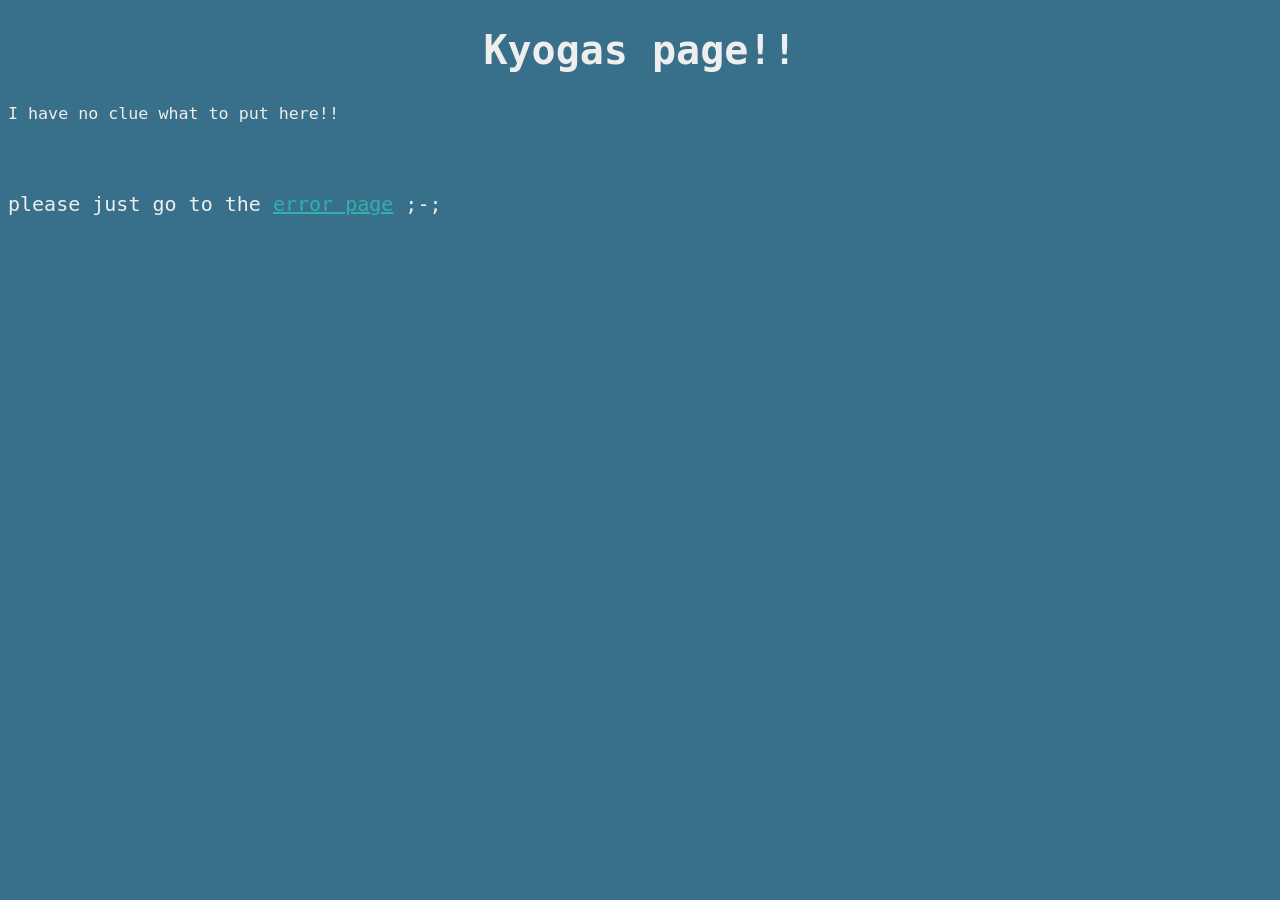
<file: index.html>
<!DOCTYPE html>
<html>
<head>
	<meta charset="utf-8">
	<meta name="viewport" content="width=device-width, initial-scale=1">
	<title>Kyogas</title>
	<link rel="stylesheet" type="text/css" href="style.css">
</head>
<body>
	<h1>Kyogas page!!</h1>
	<small>I have no clue what to put here!!</small>
	<br><br><br>
	<p>please just go to the <a id="X" href="errors.html">error page</a> ;-; </p>
</body>
</html>
</file>
<file: style.css>
body {
	background-color: #386f8a; /*#3b2d2d;*/
	color: #EEEEEE;
	font-family: monospace; /*sans-serif;*/
	font-size: 1.25rem;
}
table, th, td {
	border: 3px solid black;
	padding: 0.55rem;
}
section {
	margin: 0.67rem;
}
hr {
	margin-top: 64px;
	margin-bottom: 64px;
}
a {
	color: #32b0ac; /*#4c38bb*/
	margin: 25px;
}
nav {
	display: flex;
	justify-content: center;
	align-items: center;
}
h1, h2, h3 {
	display: flex;
	justify-content: center;
	align-items: center;
}
main {
	display: flex;
	justify-content: center;
	align-items: center;
}

#X {
	margin: 0 auto;
}
</file>
